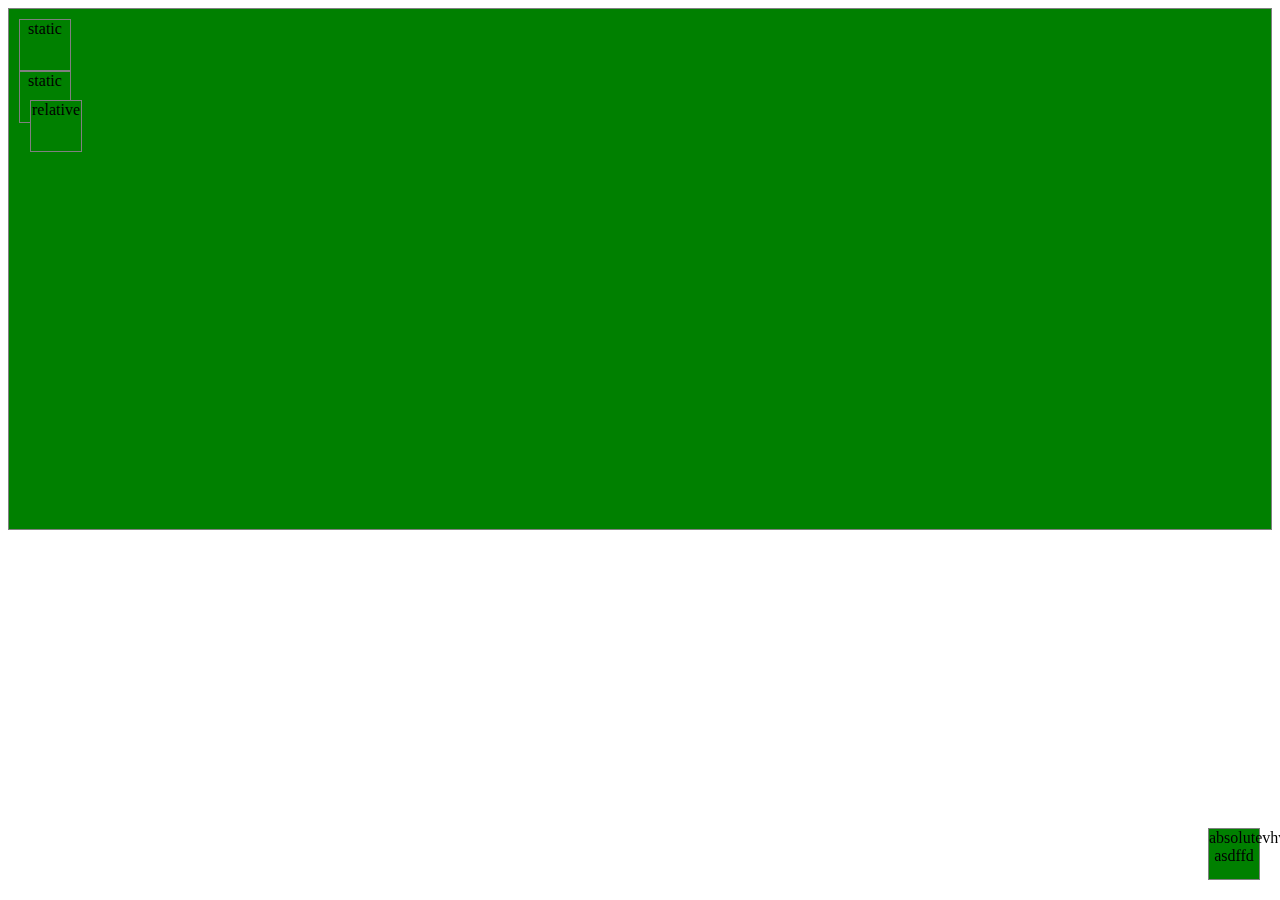
<file: hello-world.html>
<!doctype html>
<html lang="en">
<head>
	<meta charset="UTF-8">
	<title>lion</title>
	<style>
		div {
			background-color:green;
			text-align:center;
		}
	
		.main-div {
			border: solid 1px gray; 
			height: 500px; 
			padding:10px; 
			position:static;
		}
		
		.static-div {
			border: solid 1px gray;
			height: 50px;
			width:50px;
			position:static;
		}
		
		.relative-div {
			border: solid 1px gray;
			height: 50px; 
			width:50px; 
			position:relative; 
			top:10px;
			left:10px;
		}
		
		.fixed-div {
			border: solid 1px gray;
			height: 50px; 
			width:50px; 
			position:fixed;
			bottom:20px; 
			right:20px;
		}
		
		.absolute-div {
			border: solid 1px gray;
			height: 50px; 
			width:50px;
			position:absolute;
			bottom:20px; 
			right:20px;
			z-index:2;
		}
	</style>
</head>
<body>
	<div class="main-div">
		<div class="static-div">
			static
		</div>
		<div class="static-div">
			static
			<div class="relative-div">
			relative
			</div>
		</div>
		<div class="fixed-div">
			fixed
		</div>
		<div class="absolute-div">
			absolutevhvh
			asdffd
		</div>
	</div>
	
</body>
</html>
</file>
